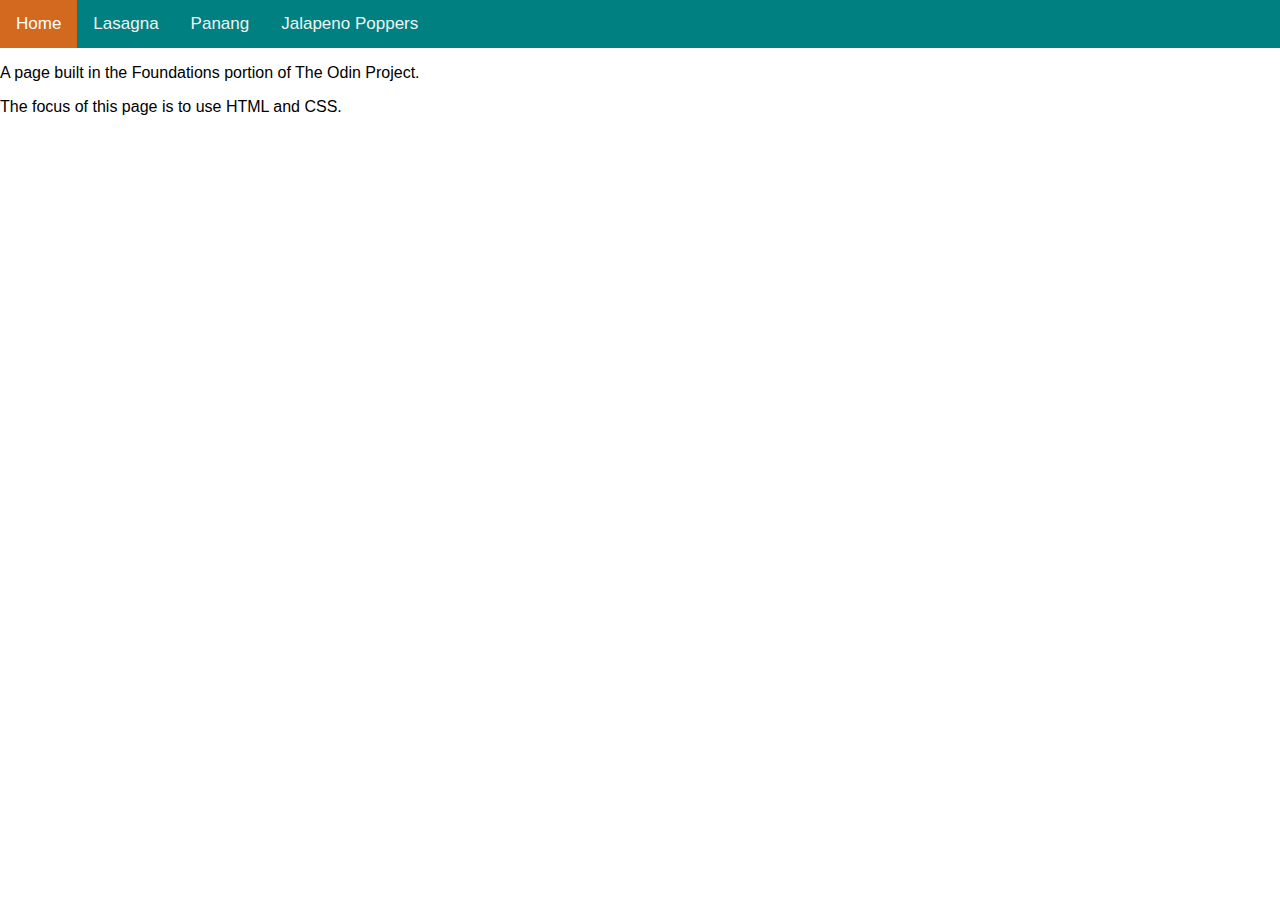
<file: index.html>
<!DOCTYPE html>
<html lang="en">
    <head>
        <meta charset="UTF-8">
        <title>Odin Recipes Project</title>
        <link rel="stylesheet" href="./css/style.css" />
    </head>
    <body>
        <div class="topnav">
            <a class="active" href="#home">Home</a>
            <a href="./recipes/lasagna.html">Lasagna</a>
            <a href="./recipes/panang.html">Panang</a>
            <a href="./recipes/jalapeno.html">Jalapeno Poppers</a>
        </div>
        <p>A page built in the Foundations portion of The Odin Project.</p>
        <p>The focus of this page is to use HTML and CSS.</p>
    </body>

</html>
</file>
<file: css/style.css>
body {
    font-family: 'Franklin Gothic Medium', 'Arial Narrow', Arial, sans-serif;
    margin: 0;
}

.topnav {
    background-color: teal;
    overflow: hidden;
}

.topnav a {
    float: left;
    color: #f2f2f2;
    text-align: center;
    padding: 14px 16px;
    text-decoration: none;
    font-size: 17px;
}

.topnav a:hover {
    background: #ddd;
    color: black;
}

.topnav a.active {
    background-color: chocolate;
    color: white;
}

h1 {
    text-align: center;
}
</file>
